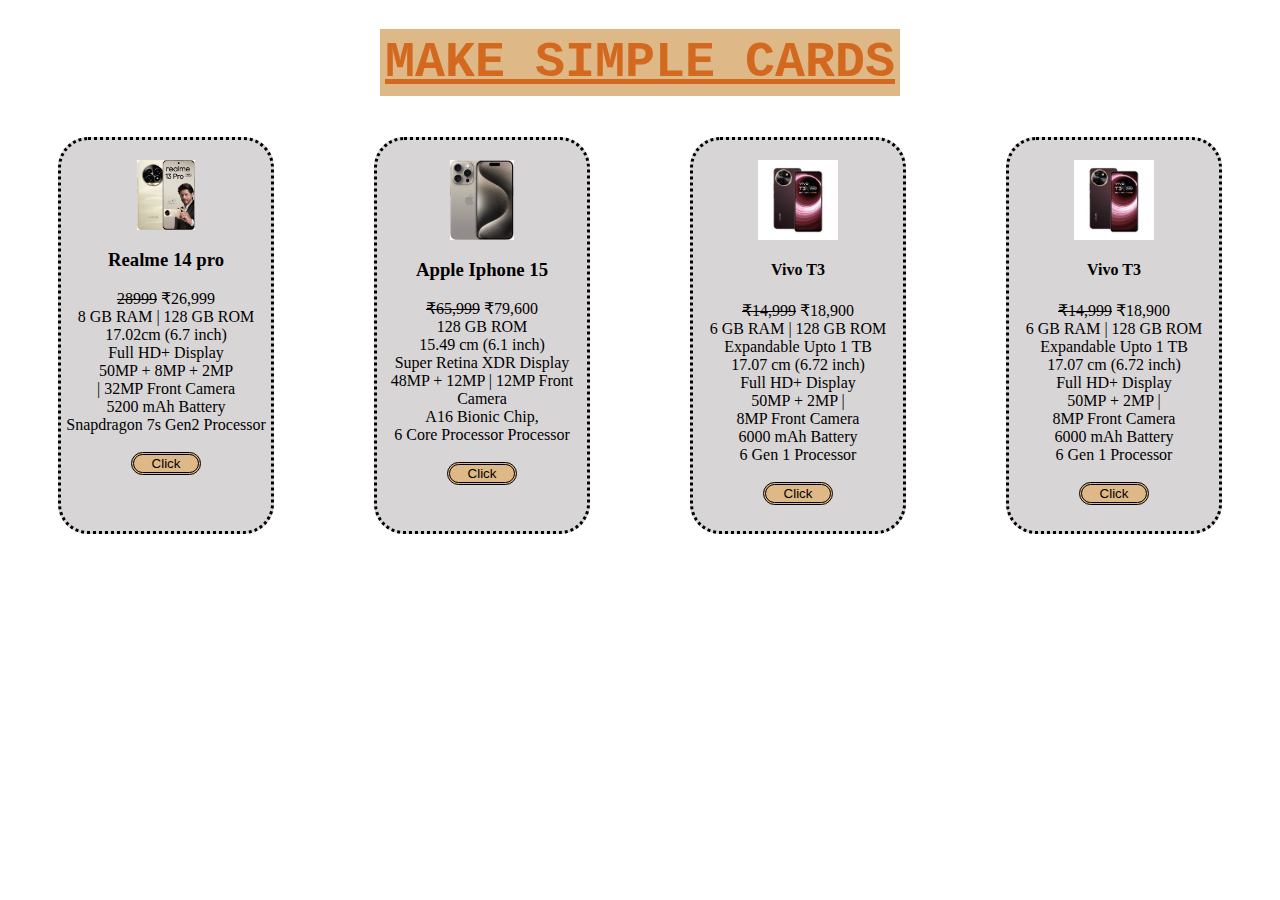
<file: index.html>
<!DOCTYPE html>
<html>
<head>
    <title>simple cards project</title>
    <link href="style.css" rel="stylesheet">
</head>
<body>
    <h1 class="mainheading"><span class="text-background"><u>MAKE SIMPLE CARDS</u></span></h1>

    <div class="card-container">

        <div class="cards text">
            <img src="image/realme.jpg"class="image"height="70px">
             <p> 
                <h3>Realme 14 pro</h3>
                <del>28999</del>&nbsp;₹26,999<br>
                8 GB RAM | 128 GB ROM <br>
                17.02cm (6.7 inch)<br>
                Full HD+ Display<br>
                50MP + 8MP + 2MP <br>|
                 32MP Front Camera<br>
                5200 mAh Battery <br>
                 Snapdragon 7s Gen2 Processor <br> <br>
                     <button class="button"> Click </button></p>
        </div>
        
        <div class="cards text">
            <img src="image/Apple.jpg"
            class="image"
            height="80px">
            <p >
                <h3>Apple Iphone 15 </h3>
                <del>₹65,999</del>&nbsp;₹79,600<br>
                128 GB ROM <br>
                15.49 cm (6.1 inch)<br>
                Super Retina XDR Display<br>
                48MP + 12MP | 12MP Front Camera<br>
                A16 Bionic Chip,<br>
                6 Core Processor Processor<br> <br>
                <button class="button"> <bold>Click</bold> </button>
            </p>
        </div>

        <div class="cards text">
            <img src="image/vivo.jpg"
            class="image"
            height="80px">
            <P>
            <h4> Vivo T3 </h4>
            <del>₹14,999</del>&nbsp;₹18,900<br>
            6 GB RAM | 128 GB ROM<br>
            Expandable Upto 1 TB <br>
            17.07 cm (6.72 inch) <br>
            Full HD+ Display <br>
            50MP + 2MP | <br>
            8MP Front Camera <br>
            6000 mAh Battery <br>
            6 Gen 1 Processor <br> <br>
            <button class="button"> Click </button>
            </p>
        </div>
        <div class="cards text">
            <img src="image/vivo.jpg"
            class="image"
            height="80px">
            <P>
            <h4> Vivo T3 </h4>
            <del>₹14,999</del>&nbsp;₹18,900<br>
            6 GB RAM | 128 GB ROM<br>
            Expandable Upto 1 TB <br>
            17.07 cm (6.72 inch) <br>
            Full HD+ Display <br>
            50MP + 2MP | <br>
            8MP Front Camera <br>
            6000 mAh Battery <br>
            6 Gen 1 Processor <br> <br>
           <button class="button"> Click </button>
            </p>
        </div>
    </div>
</body>
</html>
</file>
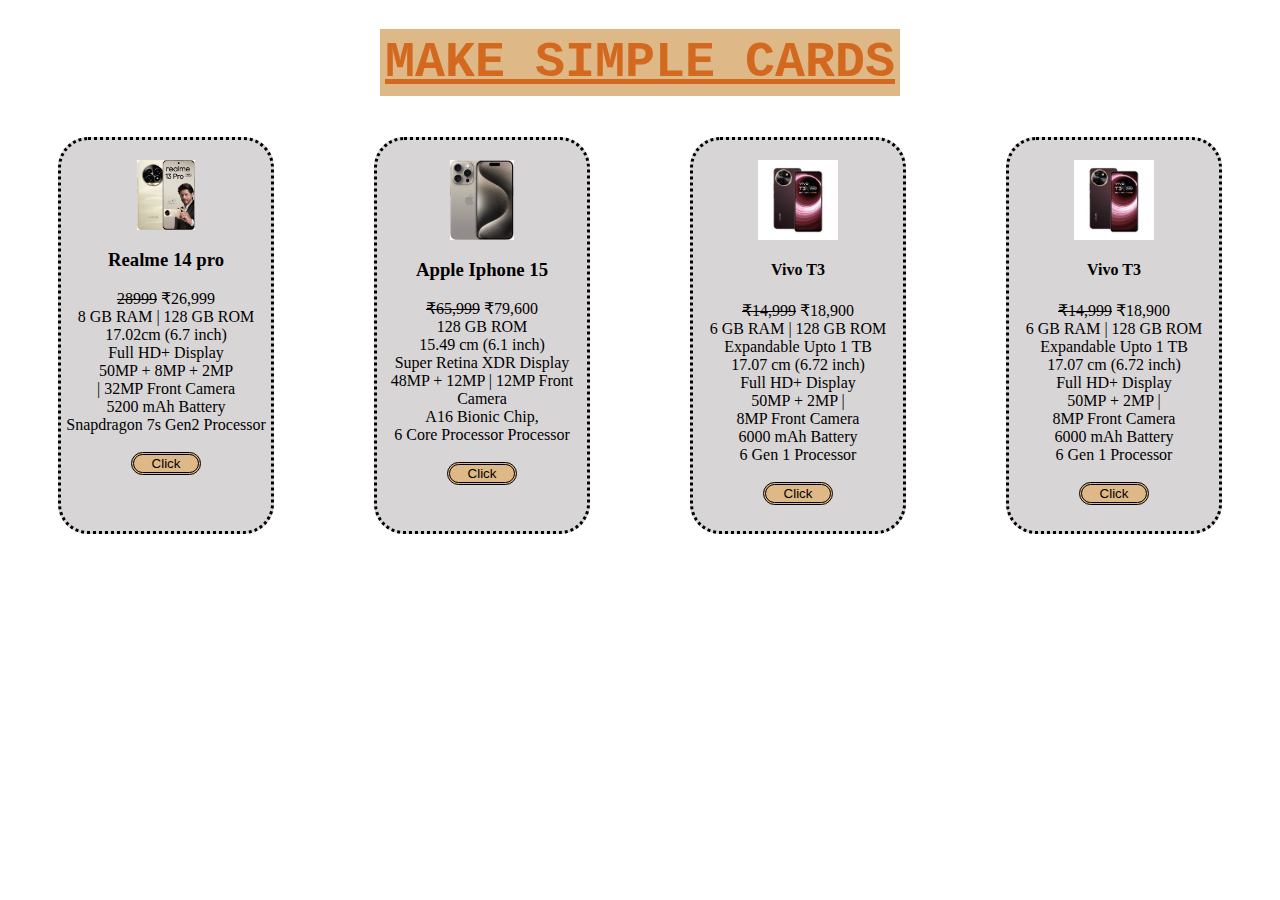
<file: simplecards.html>
<!DOCTYPE html>
<html>
<head>
    <title>simple cards project</title>
    <link href="style.css" rel="stylesheet">
</head>
<body>
    <h1 class="mainheading"><span class="text-background"><u>MAKE SIMPLE CARDS</u></span></h1>

    <div class="card-container">

        <div class="cards text">
            <img src="image/realme.jpg"class="image"height="70px">
             <p> 
                <h3>Realme 14 pro</h3>
                <del>28999</del>&nbsp;₹26,999<br>
                8 GB RAM | 128 GB ROM <br>
                17.02cm (6.7 inch)<br>
                Full HD+ Display<br>
                50MP + 8MP + 2MP <br>|
                 32MP Front Camera<br>
                5200 mAh Battery <br>
                 Snapdragon 7s Gen2 Processor <br> <br>
                     <button class="button"> Click </button></p>
        </div>
        
        <div class="cards text">
            <img src="image/Apple.jpg"
            class="image"
            height="80px">
            <p >
                <h3>Apple Iphone 15 </h3>
                <del>₹65,999</del>&nbsp;₹79,600<br>
                128 GB ROM <br>
                15.49 cm (6.1 inch)<br>
                Super Retina XDR Display<br>
                48MP + 12MP | 12MP Front Camera<br>
                A16 Bionic Chip,<br>
                6 Core Processor Processor<br> <br>
                <button class="button"> Click </button>
            </p>
        </div>

        <div class="cards text">
            <img src="image/vivo.jpg"
            class="image"
            height="80px">
            <P>
            <h4> Vivo T3 </h4>
            <del>₹14,999</del>&nbsp;₹18,900<br>
            6 GB RAM | 128 GB ROM<br>
            Expandable Upto 1 TB <br>
            17.07 cm (6.72 inch) <br>
            Full HD+ Display <br>
            50MP + 2MP | <br>
            8MP Front Camera <br>
            6000 mAh Battery <br>
            6 Gen 1 Processor <br> <br>
            <button class="button"> Click </button>
            </p>
        </div>
        <div class="cards text">
            <img src="image/vivo.jpg"
            class="image"
            height="80px">
            <P>
            <h4> Vivo T3 </h4>
            <del>₹14,999</del>&nbsp;₹18,900<br>
            6 GB RAM | 128 GB ROM<br>
            Expandable Upto 1 TB <br>
            17.07 cm (6.72 inch) <br>
            Full HD+ Display <br>
            50MP + 2MP | <br>
            8MP Front Camera <br>
            6000 mAh Battery <br>
            6 Gen 1 Processor <br> <br>
           <button class="button"> Click </button>
            </p>
        </div>
    </div>
</body>
</html>
</file>
<file: style.css>
.cards{
    background-color: rgba(106, 97, 98, 0.263);
    width: 200px;
    padding: 10px 5px;
    border-radius: 10px;
    margin-top: 20px;  
    border: dotted;
    border-radius: 30px; 
}
.card-container{
    display: flex;
    justify-content:space-around; 
}
.image{
    width: 100 px;
    display: block;
    margin: 10px auto;
    border-radius: 10;
}
.text{
    text-align: center;
    color: black;
}
.mainheading {
    text-align: center;
    height: 50px;
    font-size: 50px;
    font-family: 'Courier New', Courier, monospace;
}
.text-background {
    color: chocolate;
    background-color: burlywood;
    padding:5px;
}
.button{
    border-radius: 50px;
    border-top: 20px;
    width: 70px;
    color: black;
    background-color: burlywood;
    size: 40px;
    border: double;
}
</file>
